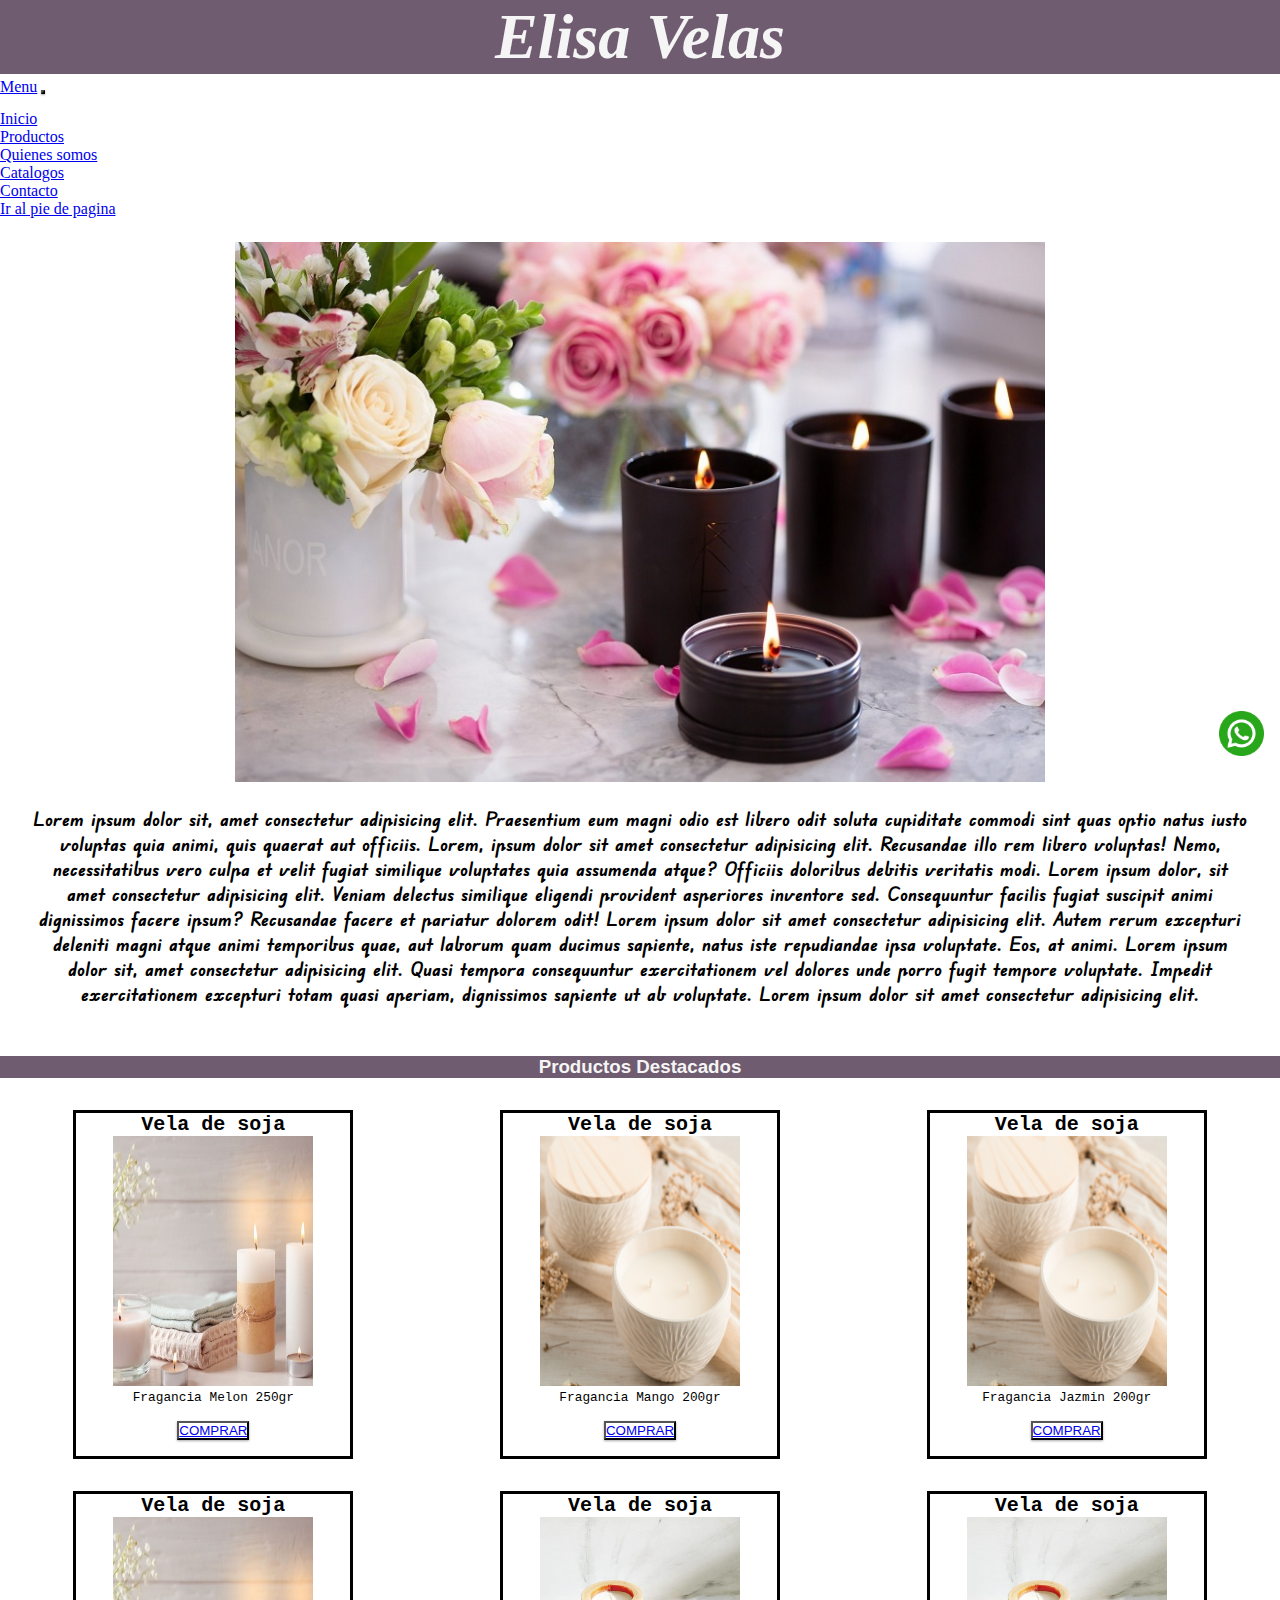
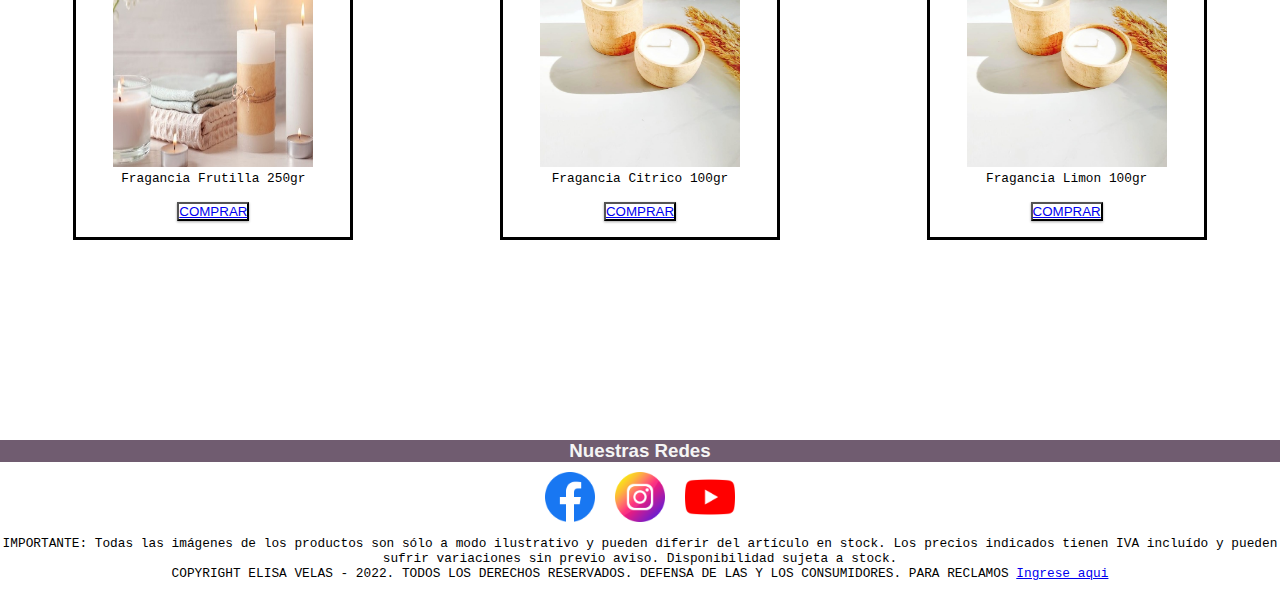
<file: index.html>
<!DOCTYPE html>
<html lang="en">

<head>
    <meta charset="UTF-8">
    <meta http-equiv="X-UA-Compatible" content="IE=edge">
    <meta name="viewport" content="width=device-width, initial-scale=1.0">
    <link rel="shortcut icon" href="img/favicon.png">
    <link rel="preconnect" href="https://fonts.googleapis.com">
    <link rel="preconnect" href="https://fonts.gstatic.com" crossorigin>
    <link href="https://fonts.googleapis.com/css2?family=Edu+VIC+WA+NT+Beginner:wght@500&display=swap" rel="stylesheet">
    <!-- link bootstrap-->
    <link href="https://cdn.jsdelivr.net/npm/bootstrap@5.2.0/dist/css/bootstrap.min.css" rel="stylesheet" integrity="sha384-gH2yIJqKdNHPEq0n4Mqa/HGKIhSkIHeL5AyhkYV8i59U5AR6csBvApHHNl/vI1Bx" crossorigin="anonymous">
    <!-- link css -->
    <link rel="stylesheet" href="./css/main.css">
    <title> Elisa Velas </title>
</head>

<body>
    <header>
        <h1> Elisa Velas </h1>
        <!--  menu -->
        <nav class="navbar navbar-expand-lg bg-light">
            <div class="container">
                <a class="navbar-brand" href="#">Menu</a>
                <button class="navbar-toggler" type="button" data-bs-toggle="collapse" data-bs-target="#navbarNav" aria-controls="navbarNav" aria-expanded="false" aria-label="Toggle navigation">
                    <span class="navbar-toggler-icon"></span>
                </button>
                <div class="collapse navbar-collapse" id="navbarNav">
                    <ul class="navbar-nav">
                        <li class="nav-item">
                            <a class="nav-link active" aria-current="page" href="index.html">Inicio</a>
                        </li>
                        <li class="nav-item">
                            <a class="nav-link" href="./pages/producto.html">Productos</a>
                        </li>
                        <li class="nav-item">
                            <a class="nav-link" href="./quienes-somos.html">Quienes somos</a>
                        </li>
                        <li class="nav-item">
                            <a class="nav-link" href="./catalogos.html">Catalogos</a>
                        </li>
                         <li class="nav-item">
                            <a class="nav-link" href="./contacto.html">Contacto</a>
                        </li>
                        <li class="nav-item">
                            <a class="nav-link" href="#footer">Ir al pie de pagina</a>
                        </li>
                    </ul>
                </div>
            </div>
        </nav>
    </header>

    <main>
        <div class="img">
            <img src="img/inicio2.jpg" alt="Producto">
        </div>

        <p class="intro">
            Lorem ipsum dolor sit, amet consectetur adipisicing elit. Praesentium eum magni odio est libero odit soluta
            cupiditate commodi sint quas optio natus iusto voluptas quia animi, quis quaerat aut officiis. Lorem, ipsum
            dolor sit amet consectetur adipisicing elit. Recusandae illo rem libero voluptas! Nemo, necessitatibus vero
            culpa et velit fugiat similique voluptates quia assumenda atque? Officiis doloribus debitis veritatis modi.
            Lorem ipsum dolor, sit amet consectetur adipisicing elit. Veniam delectus similique eligendi provident
            asperiores inventore sed. Consequuntur facilis fugiat suscipit animi dignissimos facere ipsum? Recusandae
            facere et pariatur dolorem odit! Lorem ipsum dolor sit amet consectetur adipisicing elit. Autem rerum
            excepturi deleniti magni atque animi temporibus quae, aut laborum quam ducimus sapiente, natus iste
            repudiandae ipsa voluptate. Eos, at animi. Lorem ipsum dolor sit, amet consectetur adipisicing elit. Quasi
            tempora consequuntur exercitationem vel dolores unde porro fugit tempore voluptate. Impedit exercitationem
            excepturi totam quasi aperiam, dignissimos sapiente ut ab voluptate. Lorem ipsum dolor sit amet consectetur
            adipisicing elit.
        </p>
        <!-- productos card -->
        <section>
            <h2 class="subtitulo"> Productos Destacados </h2>
            <div class="destacados">
                <div class="caja">
                    <div class="caja__fija">
                        <h2 class="destacados__title"> Vela de soja </h2>
                        <img src="img/image2.jpg" alt="Producto" width="200" height="250">
                        <p> Fragancia Melon 250gr </p>
                        <button><a href="pages/producto.html"> COMPRAR </a></button>
                    </div>
                </div>
                <div class="caja">
                    <div class="caja__fija">
                        <h3 class="destacados__title"> Vela de soja </h3>
                        <img src="img/producto1.jpg" alt="Producto" width="200" height="250">
                        <p> Fragancia Mango 200gr </p>
                        <button><a href="pages/producto.html"> COMPRAR </a></button>
                    </div>
                </div>
                <div class="caja">
                    <div class="caja__fija">
                        <h3 class="destacados__title"> Vela de soja </h3>
                        <img src="img/producto1.jpg" alt="Producto" width="200" height="250">
                        <p> Fragancia Jazmin 200gr </p>
                        <button><a href="pages/producto.html"> COMPRAR </a></button>
                    </div>
                </div>
                <div class="caja">
                    <div class="caja__fija">
                        <h3 class="destacados__title"> Vela de soja </h3>
                        <img src="img/image2.jpg" alt="Producto" width="200" height="250">
                        <p> Fragancia Frutilla 250gr </p>
                        <button><a href="pages/producto.html"> COMPRAR </a></button>
                    </div>
                </div>
                <div class="caja">
                    <div class="caja__fija">
                        <h4 class="destacados__title"> Vela de soja </h4>
                        <img src="img/producto2.jpg" alt="Producto" width="200" height="250">
                        <p> Fragancia Citrico 100gr </p>
                        <button><a href="pages/producto.html"> COMPRAR </a></button>
                    </div>
                </div>
                <div class="caja">
                    <div class="caja__fija">
                        <h4 class="destacados__title"> Vela de soja </h4>
                        <img src="img/producto2.jpg" alt="Producto" width="200" height="250">
                        <p> Fragancia Limon 100gr </p>
                        <button><a href="pages/producto.html"> COMPRAR </a></button>
                    </div>
                </div>
            </div>
        </section>
    </main>
    <footer id="footer">    
        <h4 class="titulord"> Nuestras Redes</h4>
        <div class="redes">
            <ul>
                <li><a href="https://www.facebook.com/" target="_blank"><img class="redes__img" src="./img/facebook.png" alt="facebook" > </a></li>
                <li><a href="https://www.instagram.com/" target="_blank"><img class="redes__img" src="./img/instagram.png" alt="instagram" > </a></li>
                <li><a href="https://www.youtube.com/watch?v=XyZXHhYOiFw" target="_blank"><img class="redes__img" src="./img/youtube.png" ></a></li>
            </ul>
        </div>   
        <div class="wajapen">
            <a href="https://web.whatsapp.com/" target="_blank"><img class="wajapen__img" src="./img/whatsapp.png" alt="contacto"></a>
        </div>
        <p> IMPORTANTE: Todas las imágenes de los productos son sólo a modo ilustrativo y pueden diferir del artículo en stock. Los precios indicados tienen IVA incluído y pueden sufrir variaciones sin previo aviso. Disponibilidad sujeta a stock.</p>
        <p> COPYRIGHT ELISA VELAS - 2022. TODOS LOS DERECHOS RESERVADOS. DEFENSA DE LAS Y LOS CONSUMIDORES. PARA RECLAMOS <a href="https://www.argentina.gob.ar/produccion/defensadelconsumidor/formulario" target="_blank"> Ingrese aqui </a></p>
    </footer>
    <!-- JavaScript Bundle with Popper -->
    <script src="https://cdn.jsdelivr.net/npm/bootstrap@5.2.0/dist/js/bootstrap.bundle.min.js" integrity="sha384-A3rJD856KowSb7dwlZdYEkO39Gagi7vIsF0jrRAoQmDKKtQBHUuLZ9AsSv4jD4Xa" crossorigin="anonymous"></script>
</body>

</html>
</file>
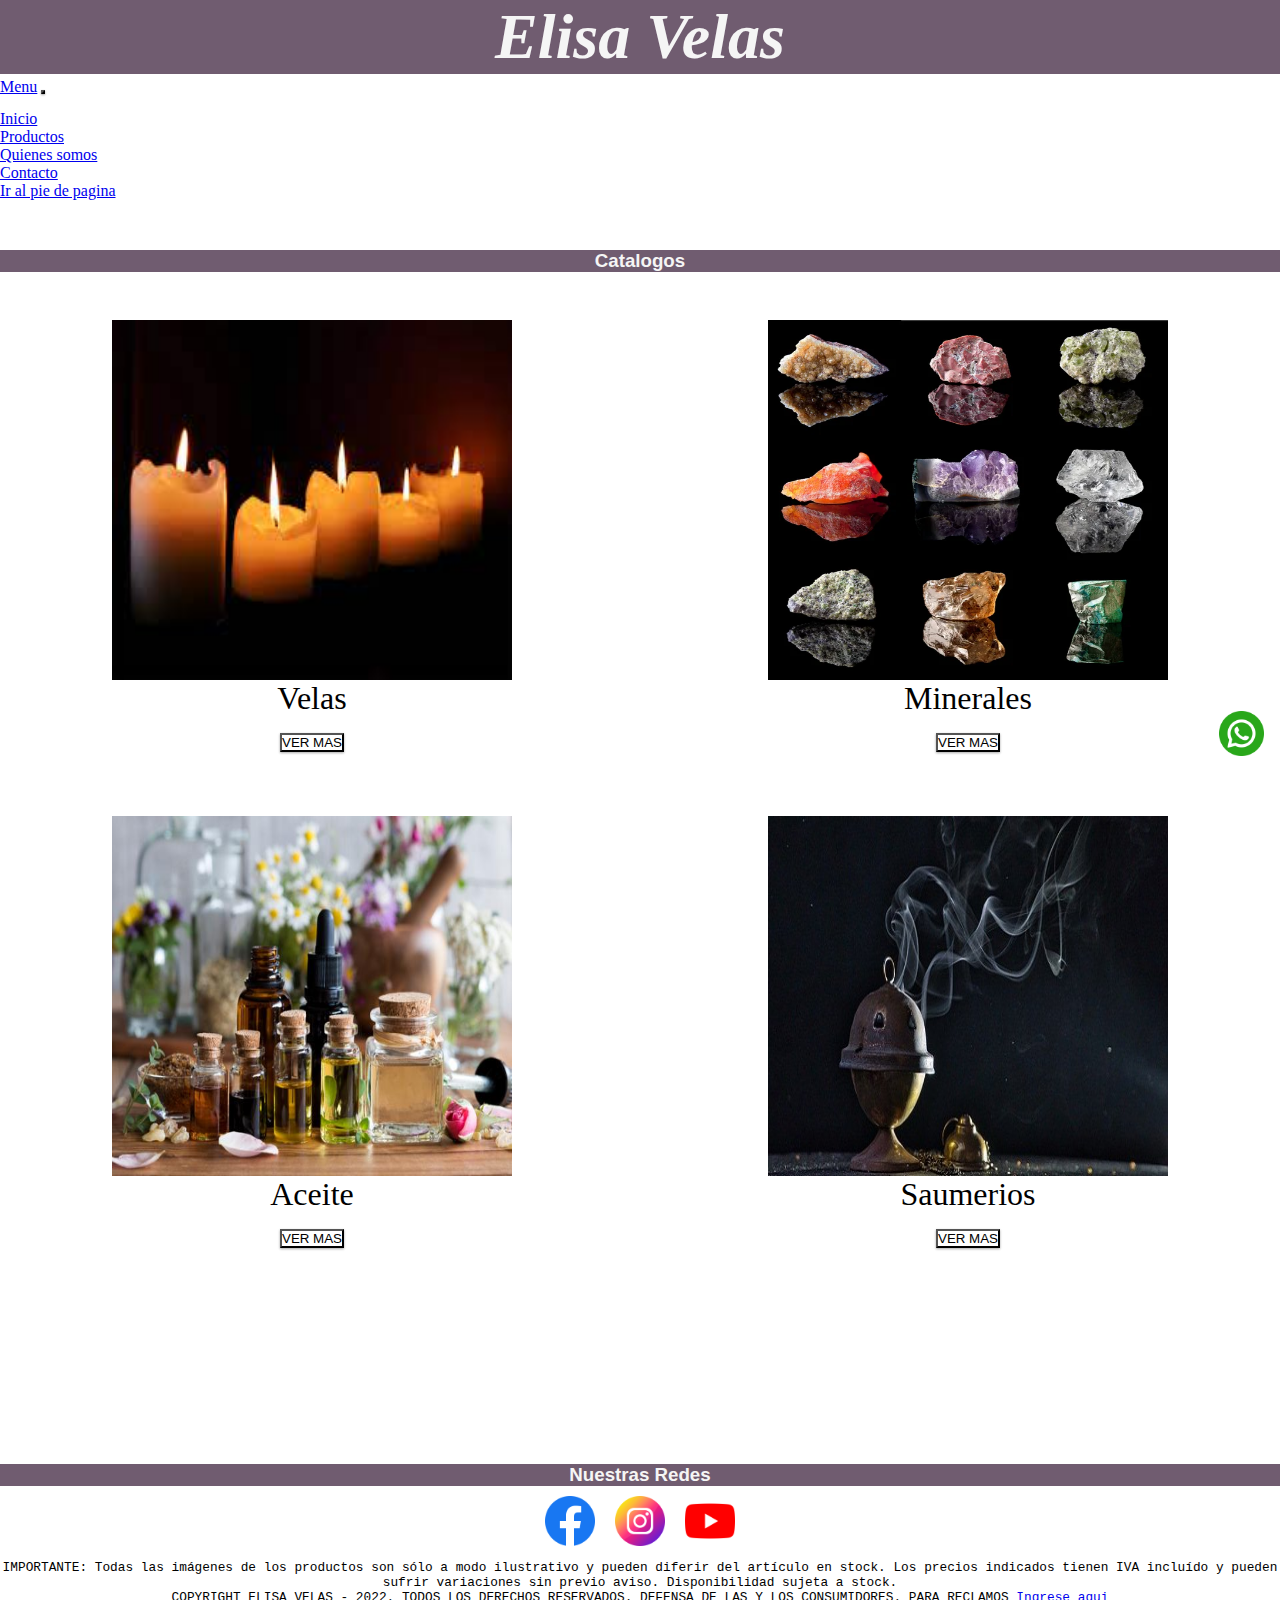
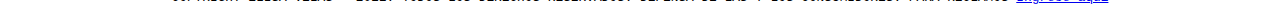
<file: pages/catalogos.html>
<!DOCTYPE html>
<html lang="en">
<head>
    <meta charset="UTF-8">
    <meta http-equiv="X-UA-Compatible" content="IE=edge">
    <meta name="viewport" content="width=device-width, initial-scale=1.0">
    <link rel="shortcut icon" href="../img/favicon.png">
    <link rel="preconnect" href="https://fonts.googleapis.com">
    <link rel="preconnect" href="https://fonts.gstatic.com" crossorigin>
    <link href="https://fonts.googleapis.com/css2?family=Edu+VIC+WA+NT+Beginner:wght@500&display=swap" rel="stylesheet">
    <!-- link bootstrap-->
    <link href="https://cdn.jsdelivr.net/npm/bootstrap@5.2.0/dist/css/bootstrap.min.css" rel="stylesheet" integrity="sha384-gH2yIJqKdNHPEq0n4Mqa/HGKIhSkIHeL5AyhkYV8i59U5AR6csBvApHHNl/vI1Bx" crossorigin="anonymous">
    <!-- css -->
    <link rel="stylesheet" href="../css/main.css">
    <title> Catalogos </title>
</head>
<body>
    <header>
        <h1> Elisa Velas </h1>
        <!-- menu -->
        <nav class="navbar navbar-expand-lg bg-light">
            <div class="container-fluid">
              <a class="navbar-brand" href="#">Menu</a>
              <button class="navbar-toggler" type="button" data-bs-toggle="collapse" data-bs-target="#navbarNav" aria-controls="navbarNav" aria-expanded="false" aria-label="Toggle navigation">
                <span class="navbar-toggler-icon"></span>
              </button>
              <div class="collapse navbar-collapse" id="navbarNav">
                <ul class="navbar-nav">
                  <li class="nav-item">
                    <a class="nav-link active" aria-current="page" href="../index.html">Inicio</a>
                  </li>
                  <li class="nav-item">
                    <a class="nav-link" href="producto.html">Productos</a>
                  </li>
                  <li class="nav-item">
                    <a class="nav-link" href="quienes-somos.html">Quienes somos</a>
                  </li>
                  <li class="nav-item">
                    <a class="nav-link" href="contacto.html">Contacto</a>
                  </li>
                  <li class="nav-item">
                    <a class="nav-link" href="#footer">Ir al pie de pagina</a>
                  </li>
                </ul>
              </div>
            </div>
          </nav>
    </header>
    <main>
        <section>
            <h2 class="subtitulo"> Catalogos </h2>
            <div class="catalago">
                <div class="catalogo__container">  
                    <img class="catalago__container--img" src="../img/velas.jpg" alt="" height="400" width="400">
                    <p>Velas</p>
                    <button> VER MAS </button> 
                </div>
                <div class="catalogo__container"> 
                    <img class=catalago__container--img src="../img/minerales.jpg" alt="" height="400" width="400">
                    <p>Minerales</p>
                    <button> VER MAS </button>
                </div>
                <div class="catalogo__container">
                    <img class="catalago__container--img" src="../img/aceites.jpg" alt=""height="400" width="400">
                    <p>Aceite</p>
                    <button> VER MAS </button>
                </div>
                <div class="catalogo__container">
                    <img class="catalago__container--img" src="../img/saumerios.jpg" alt="" height="400" width="400">
                    <p>Saumerios</p>
                    <button> VER MAS </button>
                </div>
            </div>
        </section>
    </main>
    <footer id="footer">    
        <h4 class="titulord"> Nuestras Redes</h4>
        <div class="redes">
            <ul>
                <li><a href="https://www.facebook.com/" target="_blank"><img class="redes__img" src="../img/facebook.png" alt="facebook" > </a></li>
                <li><a href="https://www.instagram.com/" target="_blank"><img class="redes__img" src="../img/instagram.png" alt="instagram" > </a></li>
                <li><a href="https://www.youtube.com/watch?v=XyZXHhYOiFw" target="_blank"><img class="redes__img" src="../img/youtube.png" ></a></li>
            </ul>
        </div>   
        <div class="wajapen">
            <a href="https://web.whatsapp.com/" target="_blank"><img class="wajapen__img" src="../img/whatsapp.png" alt="contacto"></a>
        </div>
        <p> IMPORTANTE: Todas las imágenes de los productos son sólo a modo ilustrativo y pueden diferir del artículo en stock. Los precios indicados tienen IVA incluído y pueden sufrir variaciones sin previo aviso. Disponibilidad sujeta a stock.</p>
        <p> COPYRIGHT ELISA VELAS - 2022. TODOS LOS DERECHOS RESERVADOS. DEFENSA DE LAS Y LOS CONSUMIDORES. PARA RECLAMOS <a href="https://www.argentina.gob.ar/produccion/defensadelconsumidor/formulario" target="_blank"> Ingrese aqui </a></p>
    </footer>
    <!-- JavaScript Bundle with Popper -->
    <script src="https://cdn.jsdelivr.net/npm/bootstrap@5.2.0/dist/js/bootstrap.bundle.min.js" integrity="sha384-A3rJD856KowSb7dwlZdYEkO39Gagi7vIsF0jrRAoQmDKKtQBHUuLZ9AsSv4jD4Xa" crossorigin="anonymous"></script>
</body>

</html>
</file>
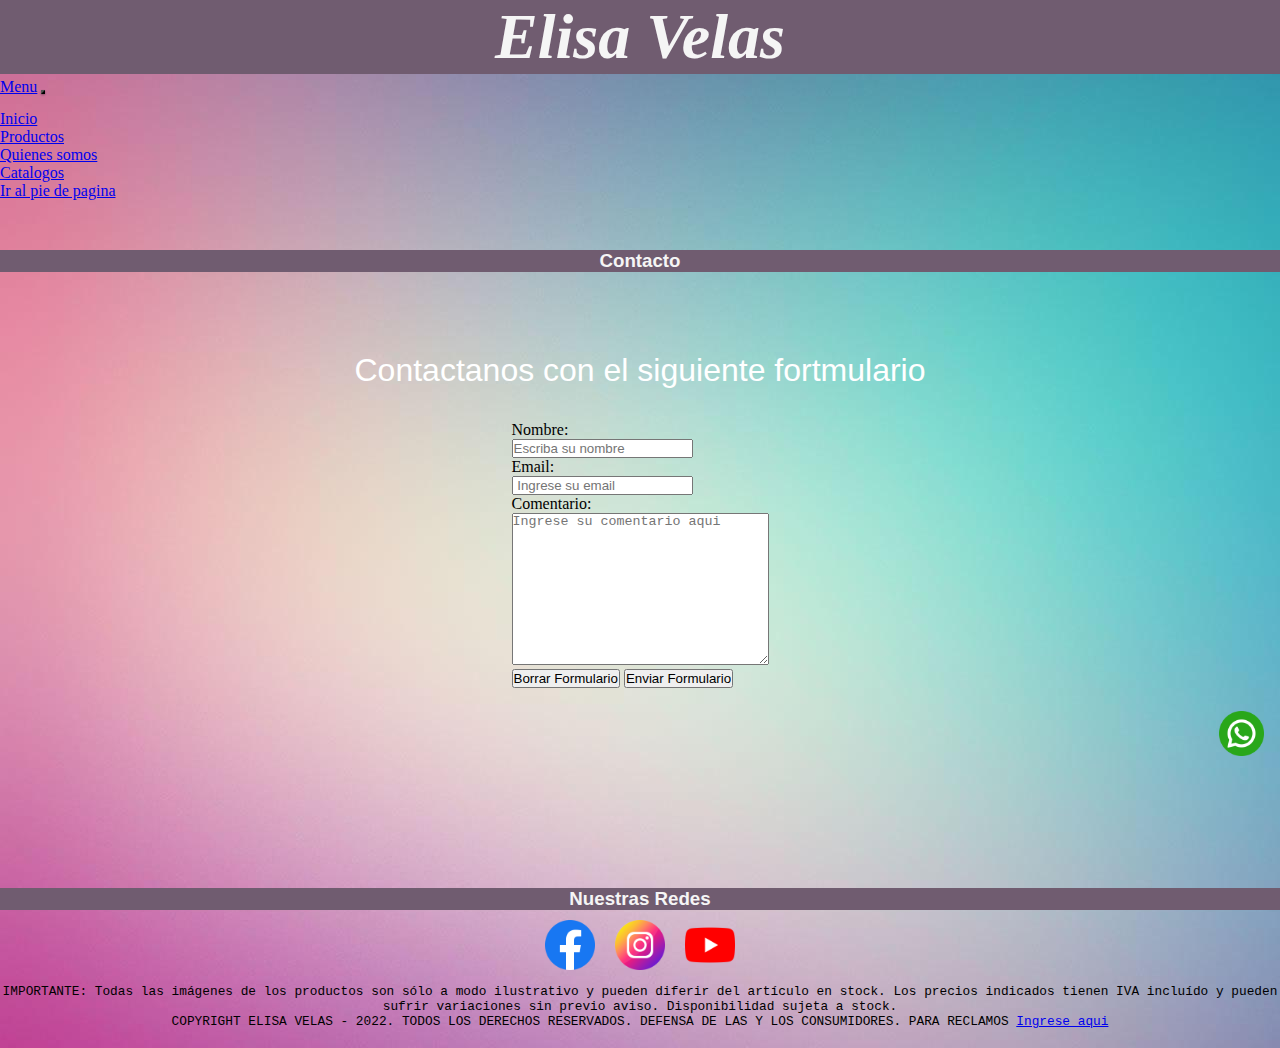
<file: pages/contacto.html>
<!DOCTYPE html>
<html lang="en">
<head>
    <meta charset="UTF-8">
    <meta http-equiv="X-UA-Compatible" content="IE=edge">
    <meta name="viewport" content="width=device-width, initial-scale=1.0">
    <link rel="shortcut icon" href="../img/favicon.png">
    <link rel="preconnect" href="https://fonts.googleapis.com">
    <link rel="preconnect" href="https://fonts.gstatic.com" crossorigin>
    <link href="https://fonts.googleapis.com/css2?family=Edu+VIC+WA+NT+Beginner:wght@500&display=swap" rel="stylesheet">
    <!-- link bootstrap-->
    <link href="https://cdn.jsdelivr.net/npm/bootstrap@5.2.0/dist/css/bootstrap.min.css" rel="stylesheet" integrity="sha384-gH2yIJqKdNHPEq0n4Mqa/HGKIhSkIHeL5AyhkYV8i59U5AR6csBvApHHNl/vI1Bx" crossorigin="anonymous">
    <!--link css -->
    <link rel="stylesheet" href="../css/main.css">
    <title> Contacto </title>
</head>
<body class="fondo">
    <header>
        <h1> Elisa Velas </h1>
        <!--  menu -->
        <nav class="navbar navbar-expand-lg bg-light">
            <div class="container-fluid">
              <a class="navbar-brand" href="#">Menu</a>
              <button class="navbar-toggler" type="button" data-bs-toggle="collapse" data-bs-target="#navbarNav" aria-controls="navbarNav" aria-expanded="false" aria-label="Toggle navigation">
                <span class="navbar-toggler-icon"></span>
              </button>
              <div class="collapse navbar-collapse" id="navbarNav">
                <ul class="navbar-nav">
                  <li class="nav-item">
                    <a class="nav-link active" aria-current="page" href="../index.html">Inicio</a>
                  </li>
                  <li class="nav-item">
                    <a class="nav-link" href="producto.html">Productos</a>
                  </li>
                  <li class="nav-item">
                    <a class="nav-link" href="quienes-somos.html">Quienes somos</a>
                  </li>
                  <li class="nav-item">
                    <a class="nav-link" href="catalogos.html">Catalogos</a>
                  </li>
                  <li class="nav-item">
                    <a class="nav-link" href="#footer">Ir al pie de pagina</a>
                  </li>
                </ul>
              </div>
            </div>
          </nav>
    </header>
    <main> 
        <section>
            <h2 class="subtitulo">Contacto</h2>
            <div class="contact__form">
                <p class="contact__form--p"> Contactanos con el siguiente fortmulario </p>
                <form>
                    <label for="nombre"> Nombre: </label><br>
                    <input type="text" id="nombre" name="nombre" placeholder="Escriba su nombre "><br> 
                    <label for="email"> Email: </label><br>
                    <input type="email" id="email" name="email" placeholder=" Ingrese su email"><br>
                    <label for="comentario"> Comentario: </label><br>
                    <textarea name="" id="" cols="30" rows="10" placeholder="Ingrese su comentario aqui"></textarea>
                    <div>
                        <input type="reset" value="Borrar Formulario">
                        <input type="submit" value="Enviar Formulario">
                    </div>
                </form>
            </div>
        </section>
    </main> 
    <footer id="footer">    
        <h4 class="titulord"> Nuestras Redes</h4>
        <div class="redes">
            <ul>
                <li><a href="https://www.facebook.com/" target="_blank"><img class="redes__img" src="../img/facebook.png" alt="facebook" > </a></li>
                <li><a href="https://www.instagram.com/" target="_blank"><img class="redes__img" src="../img/instagram.png" alt="instagram" > </a></li>
                <li><a href="https://www.youtube.com/watch?v=XyZXHhYOiFw" target="_blank"><img class="redes__img" src="../img/youtube.png" ></a></li>
            </ul>
        </div>   
        <div class="wajapen">
            <a href="https://web.whatsapp.com/" target="_blank"><img class="wajapen__img" src="../img/whatsapp.png" alt="contacto"></a>
        </div>
        <p> IMPORTANTE: Todas las imágenes de los productos son sólo a modo ilustrativo y pueden diferir del artículo en stock. Los precios indicados tienen IVA incluído y pueden sufrir variaciones sin previo aviso. Disponibilidad sujeta a stock.</p>
        <p> COPYRIGHT ELISA VELAS - 2022. TODOS LOS DERECHOS RESERVADOS. DEFENSA DE LAS Y LOS CONSUMIDORES. PARA RECLAMOS <a href="https://www.argentina.gob.ar/produccion/defensadelconsumidor/formulario" target="_blank"> Ingrese aqui </a></p>
    </footer>
    <!-- JavaScript Bundle with Popper -->
    <script src="https://cdn.jsdelivr.net/npm/bootstrap@5.2.0/dist/js/bootstrap.bundle.min.js" integrity="sha384-A3rJD856KowSb7dwlZdYEkO39Gagi7vIsF0jrRAoQmDKKtQBHUuLZ9AsSv4jD4Xa" crossorigin="anonymous"></script>
</body>


</html>
</file>
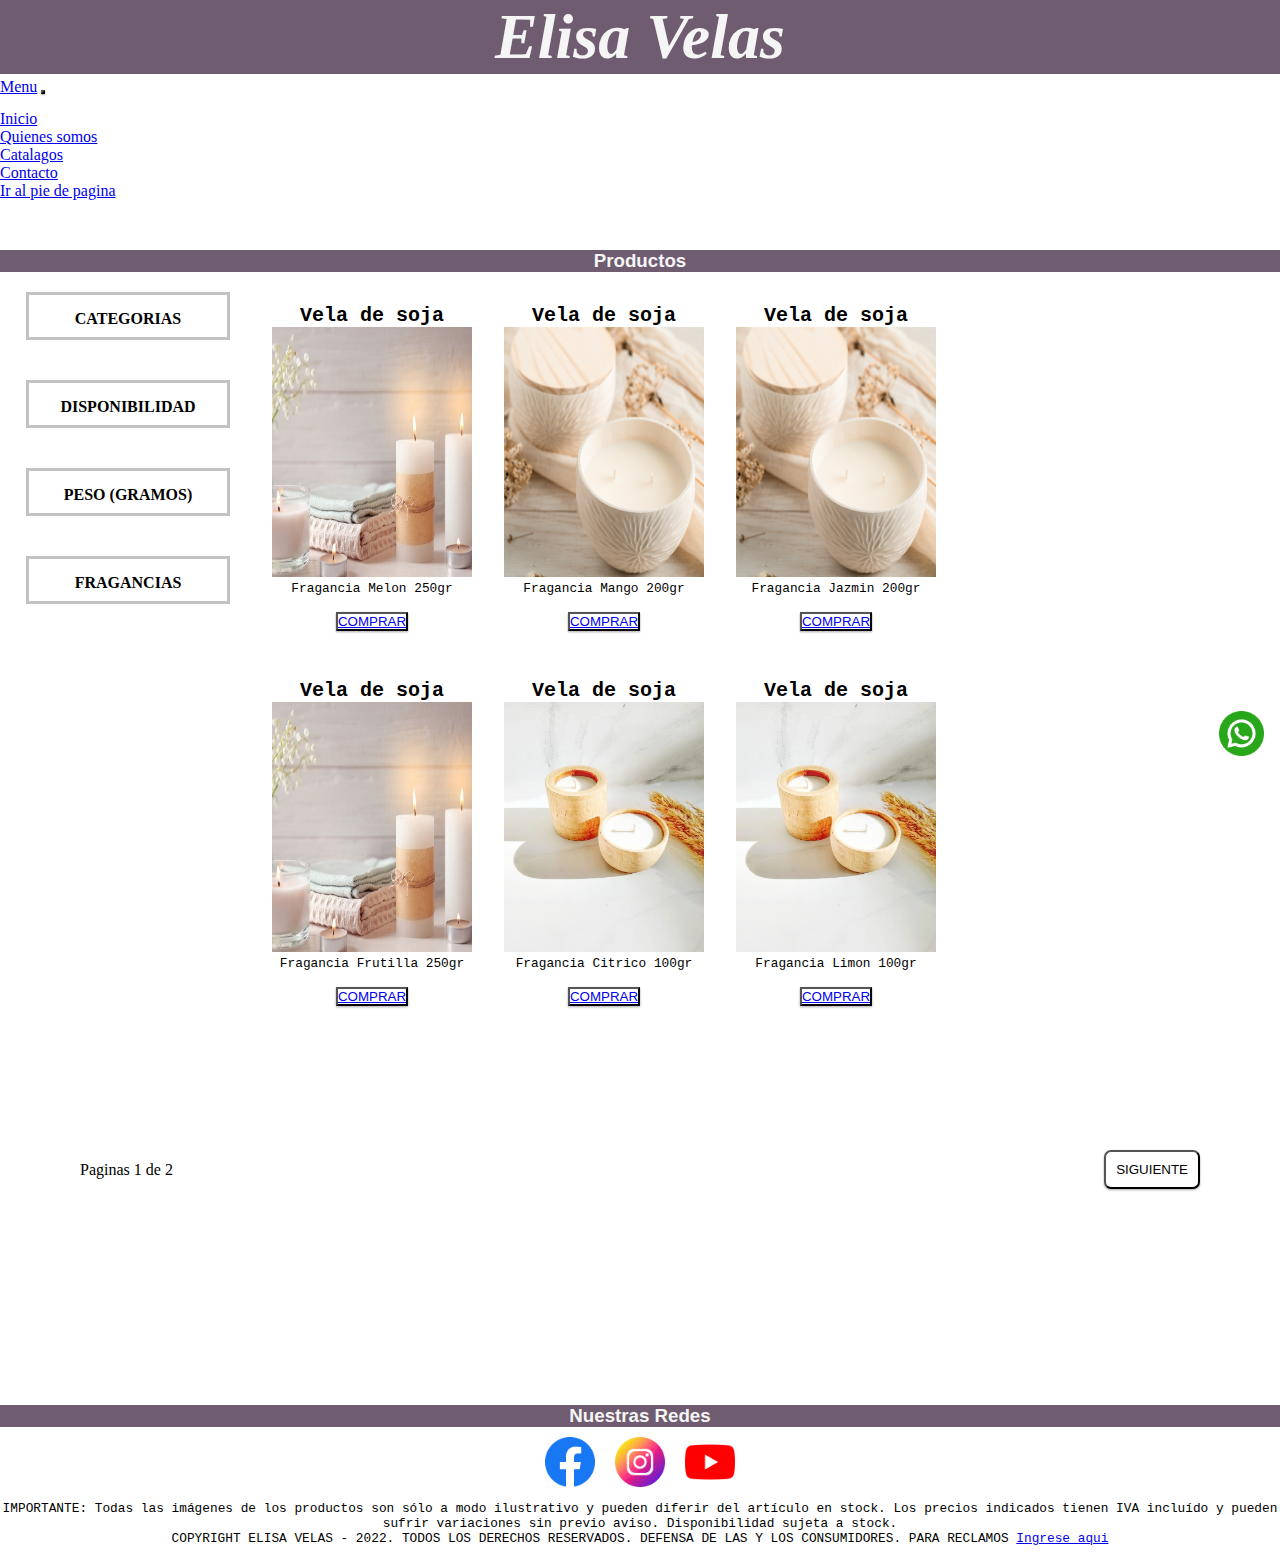
<file: pages/producto.html>
<!DOCTYPE html>
<html lang="en">
<head>
    <meta charset="UTF-8">
    <meta http-equiv="X-UA-Compatible" content="IE=edge">
    <meta name="viewport" content="width=device-width, initial-scale=1.0">
    <link rel="shortcut icon" href="../../img/favicon.png">
    <link rel="preconnect" href="https://fonts.googleapis.com">
    <link rel="preconnect" href="https://fonts.gstatic.com" crossorigin>
    <link href="https://fonts.googleapis.com/css2?family=Edu+VIC+WA+NT+Beginner:wght@500&display=swap" rel="stylesheet">
    <!-- link bootstrap-->
    <link href="https://cdn.jsdelivr.net/npm/bootstrap@5.2.0/dist/css/bootstrap.min.css" rel="stylesheet" integrity="sha384-gH2yIJqKdNHPEq0n4Mqa/HGKIhSkIHeL5AyhkYV8i59U5AR6csBvApHHNl/vI1Bx" crossorigin="anonymous">
    <!-- css -->
    <link rel="stylesheet" href="../css/main.css">
    <title>Prodcuto</title>
</head>
<body>
    <header>
        <h1> Elisa Velas </h1>
        <!--  menu -->
        <nav class="navbar navbar-expand-lg bg-light">
            <div class="container-fluid">
              <a class="navbar-brand" href="#">Menu</a>
              <button class="navbar-toggler" type="button" data-bs-toggle="collapse" data-bs-target="#navbarNav" aria-controls="navbarNav" aria-expanded="false" aria-label="Toggle navigation">
                <span class="navbar-toggler-icon"></span>
              </button>
              <div class="collapse navbar-collapse" id="navbarNav">
                <ul class="navbar-nav">
                  <li class="nav-item">
                    <a class="nav-link active" aria-current="page" href="../index.html">Inicio</a>
                  </li>
                  <li class="nav-item">
                    <a class="nav-link" href="quienes-somos.html">Quienes somos</a>
                  </li>
                  <li class="nav-item">
                    <a class="nav-link" href="catalogos.html">Catalagos</a>
                  </li>
                  <li class="nav-item">
                    <a class="nav-link" href="contacto.html">Contacto</a>
                  </li>
                  <li class="nav-item">
                    <a class="nav-link" href="#footer">Ir al pie de pagina</a>
                  </li>
                </ul>
              </div>
            </div>
          </nav>
    </header>
    <main> 
        <h2 class="subtitulo">Productos</h2>
        <div class="productos__container">
            <div class="productos__sidebar">
                <div class="productos__sidebar--filter">CATEGORIAS</div>
                <div class="productos__sidebar--filter">DISPONIBILIDAD</div>
                <div class="productos__sidebar--filter">PESO (GRAMOS)</div>
                <div class="productos__sidebar--filter">FRAGANCIAS</div>
            </div>
            <div class="productos__cards">
                <div class="destacados">
                    <div>
                        <h2 class="destacados__title"> Vela de soja </h2>
                        <img src="../img/image2.jpg" alt="Producto" width="200" height="250">
                        <p> Fragancia Melon 250gr </p>
                        <button><a href="pages/producto.html"> COMPRAR </a></button>
                    </div>
                    <div>
                        <h3 class="destacados__title"> Vela de soja </h3>
                        <img src="../img/producto1.jpg" alt="Producto" width="200" height="250">
                        <p> Fragancia Mango 200gr </p>
                        <button><a href="pages/producto.html"> COMPRAR </a></button>
                    </div>
                    <div>
                        <h3 class="destacados__title"> Vela de soja </h3>
                        <img src="../img/producto1.jpg" alt="Producto" width="200" height="250">
                        <p> Fragancia Jazmin 200gr </p>
                        <button><a href="pages/producto.html"> COMPRAR </a></button>
                    </div>
                    <div>
                        <h3 class="destacados__title"> Vela de soja </h3>
                        <img src="../img/image2.jpg" alt="Producto" width="200" height="250">
                        <p> Fragancia Frutilla 250gr </p>
                        <button><a href="pages/producto.html"> COMPRAR </a></button>
                    </div>
                    <div>
                        <h4 class="destacados__title"> Vela de soja </h4>
                        <img src="../img/producto2.jpg" alt="Producto" width="200" height="250">
                        <p> Fragancia Citrico 100gr </p>
                        <button><a href="pages/producto.html"> COMPRAR </a></button>
                    </div>
                    <div>
                        <h4 class="destacados__title"> Vela de soja </h4>
                        <img src="../img/producto2.jpg" alt="Producto" width="200" height="250">
                        <p> Fragancia Limon 100gr </p>
                        <button><a href="pages/producto.html"> COMPRAR </a></button>
                    </div>
                </div>
            </div>
        </div>
        <div class="productos__pagination">
            <span>Paginas 1 de 2</span>
            <button class="productos__nextpage">SIGUIENTE</button>
        </div>
        
    </main>
    <footer id="footer">    
        <h4 class="titulord"> Nuestras Redes</h4>
        <div class="redes">
            <ul>
                <li><a href="https://www.facebook.com/" target="_blank"><img class="redes__img" src="../img/facebook.png" alt="facebook" > </a></li>
                <li><a href="https://www.instagram.com/" target="_blank"><img class="redes__img" src="../img/instagram.png" alt="instagram" > </a></li>
                <li><a href="https://www.youtube.com/watch?v=XyZXHhYOiFw" target="_blank"><img class="redes__img" src="../img/youtube.png" ></a></li>
            </ul>
        </div>   
        <div class="wajapen">
            <a href="https://web.whatsapp.com/" target="_blank"><img class="wajapen__img" src="../img/whatsapp.png" alt="contacto"></a>
        </div>
        <p> IMPORTANTE: Todas las imágenes de los productos son sólo a modo ilustrativo y pueden diferir del artículo en stock. Los precios indicados tienen IVA incluído y pueden sufrir variaciones sin previo aviso. Disponibilidad sujeta a stock.</p>
        <p> COPYRIGHT ELISA VELAS - 2022. TODOS LOS DERECHOS RESERVADOS. DEFENSA DE LAS Y LOS CONSUMIDORES. PARA RECLAMOS <a href="https://www.argentina.gob.ar/produccion/defensadelconsumidor/formulario" target="_blank"> Ingrese aqui </a></p>
    </footer>
    <!-- JavaScript Bundle with Popper -->
    <script src="https://cdn.jsdelivr.net/npm/bootstrap@5.2.0/dist/js/bootstrap.bundle.min.js" integrity="sha384-A3rJD856KowSb7dwlZdYEkO39Gagi7vIsF0jrRAoQmDKKtQBHUuLZ9AsSv4jD4Xa" crossorigin="anonymous"></script>
</body>

</html>
</file>
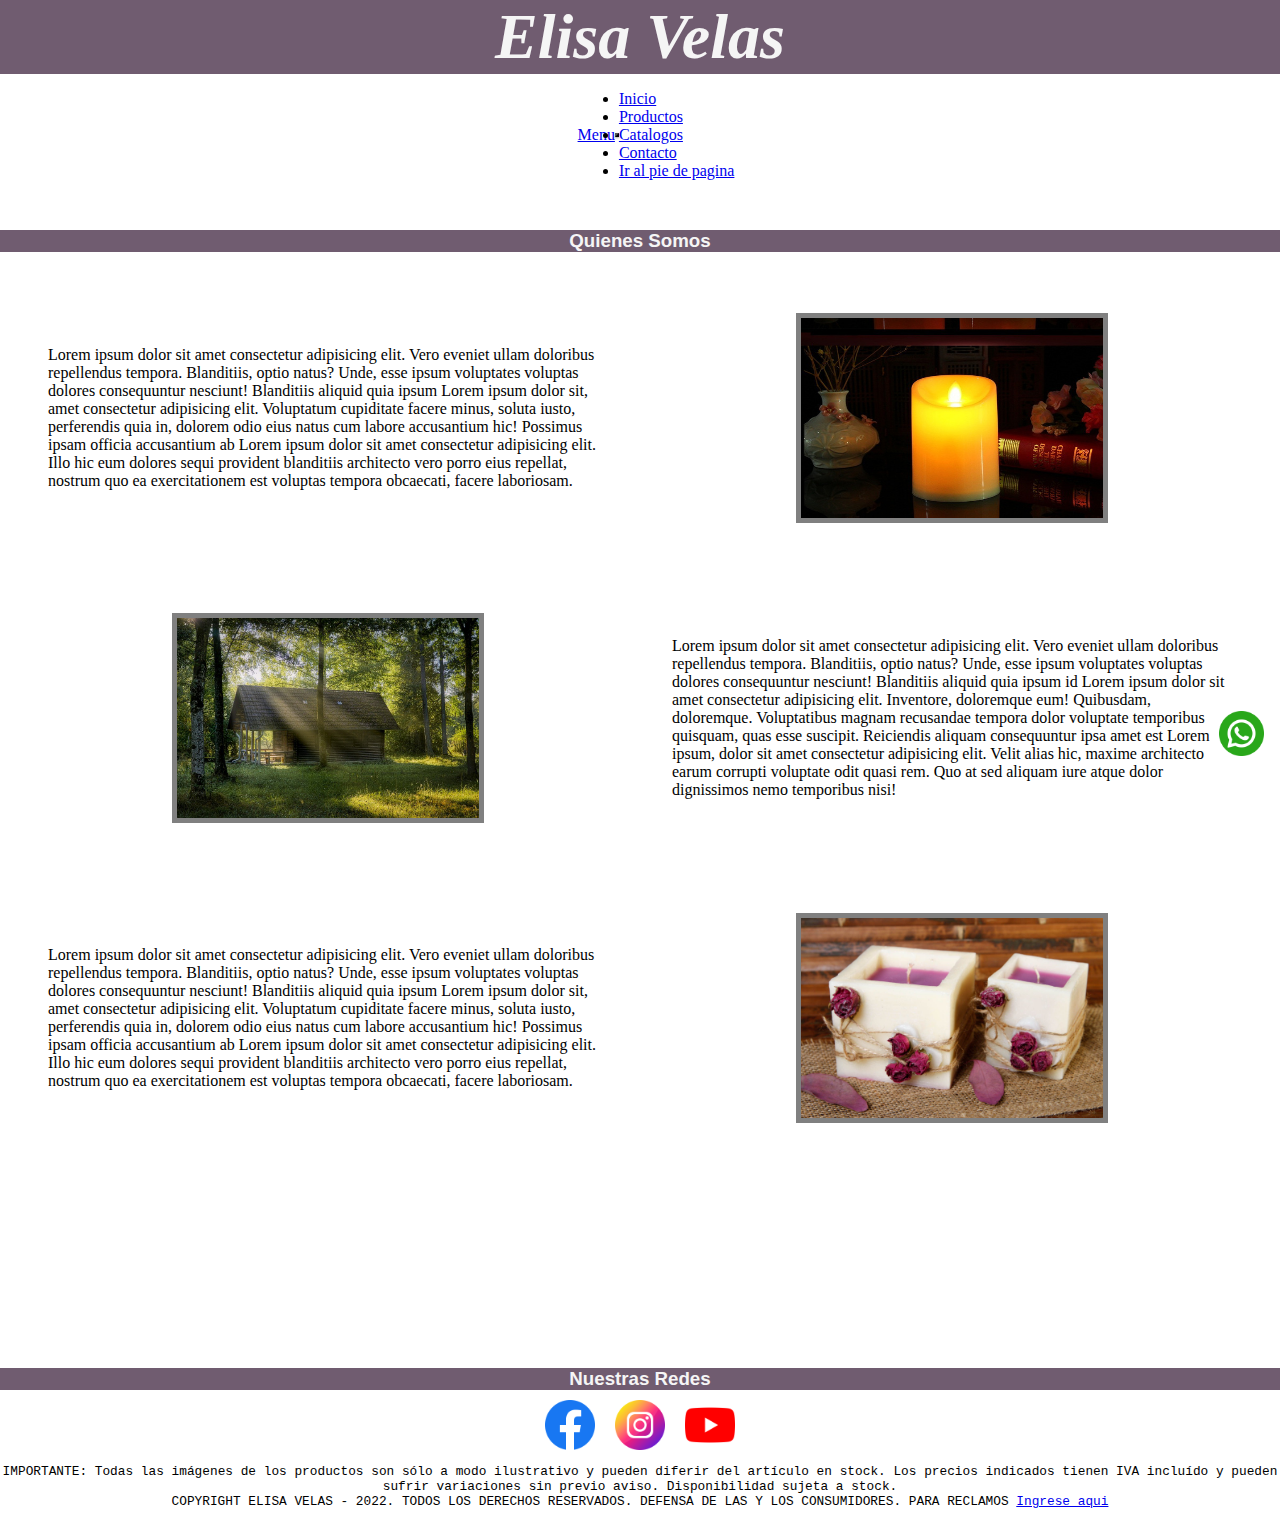
<file: pages/quienes-somos.html>
<!DOCTYPE html>
<html lang="en">

<head>
    <meta charset="UTF-8">
    <meta http-equiv="X-UA-Compatible" content="IE=edge">
    <meta name="viewport" content="width=device-width, initial-scale=1.0">
    <link rel="shortcut icon" href="../img/favicon.png">
    <link rel="preconnect" href="https://fonts.googleapis.com">
    <link rel="preconnect" href="https://fonts.gstatic.com" crossorigin>
    <link href="https://fonts.googleapis.com/css2?family=Edu+VIC+WA+NT+Beginner:wght@500&display=swap" rel="stylesheet">
    <!-- link bootstrap-->
    <link href="https://cdn.jsdelivr.net/npm/bootstrap@5.2.0/dist/css/bootstrap.min.css" rel="stylesheet"
        integrity="sha384-gH2yIJqKdNHPEq0n4Mqa/HGKIhSkIHeL5AyhkYV8i59U5AR6csBvApHHNl/vI1Bx" crossorigin="anonymous">
    <!-- css -->
    <link rel="stylesheet" href="../css/main.css">
    <title> Quines Somos </title>
</head>

<body>
    <header>
        <h1> Elisa Velas </h1>
        <!--  menu -->
        <nav class="navbar navbar-expand-lg bg-light">
            <div class="nabvar">
                <a class="navbar-brand" href="#">Menu</a>
                <button class="navbar-toggler" type="button" data-bs-toggle="collapse" data-bs-target="#navbarNav"
                    aria-controls="navbarNav" aria-expanded="false" aria-label="Toggle navigation">
                    <span class="navbar-toggler-icon"></span>
                </button>
                <div class="collapse navbar-collapse" id="navbarNav">
                    <ul class="navbar-nav">
                        <li class="nav-item">
                            <a class="nav-link active" aria-current="page" href="../index.html">Inicio</a>
                        </li>
                        <li class="nav-item">
                            <a class="nav-link" href="producto.html">Productos</a>
                        </li>
                        <li class="nav-item">
                            <a class="nav-link" href="catalogos.html">Catalogos</a>
                        </li>
                        <li class="nav-item">
                            <a class="nav-link" href="contacto.html">Contacto</a>
                        </li>
                        <li class="nav-item">
                            <a class="nav-link" href="#footer">Ir al pie de pagina</a>
                        </li>
                    </ul>
                </div>
            </div>
        </nav>
    </header>
    <main>
        <h2 class="subtitulo"> Quienes Somos</h2>
        <div class="quienes__container">
            <div class="quienes__item">
                <div class="quienes__texto">
                    <p>Lorem ipsum dolor sit amet consectetur adipisicing elit. Vero eveniet ullam doloribus repellendus
                        tempora. Blanditiis, optio natus? Unde, esse ipsum voluptates voluptas dolores consequuntur
                        nesciunt! Blanditiis aliquid quia ipsum Lorem ipsum dolor sit, amet consectetur adipisicing
                        elit. Voluptatum cupiditate facere minus, soluta iusto, perferendis quia in, dolorem odio eius
                        natus cum labore accusantium hic! Possimus ipsam officia accusantium ab Lorem ipsum dolor sit
                        amet consectetur adipisicing elit. Illo hic eum dolores sequi provident blanditiis architecto
                        vero porro eius repellat, nostrum quo ea exercitationem est voluptas tempora obcaecati, facere
                        laboriosam.</p>
                </div>
                <div class="quienes__img">
                    <img src="../img/quienes2.jpg" alt="">
                </div>
            </div>
            <div class="quienes__item">
                <div class="quienes__img">
                    <img class="quienes__img" src="../img/quienes1.jpg" alt="">
                </div>
                <div class="quienes__texto">
                    <p>Lorem ipsum dolor sit amet consectetur adipisicing elit. Vero eveniet ullam doloribus repellendus
                        tempora. Blanditiis, optio natus? Unde, esse ipsum voluptates voluptas dolores consequuntur
                        nesciunt! Blanditiis aliquid quia ipsum id Lorem ipsum dolor sit amet consectetur adipisicing
                        elit. Inventore, doloremque eum! Quibusdam, doloremque. Voluptatibus magnam recusandae tempora
                        dolor voluptate temporibus quisquam, quas esse suscipit. Reiciendis aliquam consequuntur ipsa
                        amet est Lorem ipsum, dolor sit amet consectetur adipisicing elit. Velit alias hic, maxime
                        architecto earum corrupti voluptate odit quasi rem. Quo at sed aliquam iure atque dolor
                        dignissimos nemo temporibus nisi!</p>
                </div>
            </div>
            <div class="quienes__item">
                <div class="quienes__texto">
                    <p>Lorem ipsum dolor sit amet consectetur adipisicing elit. Vero eveniet ullam doloribus repellendus
                        tempora. Blanditiis, optio natus? Unde, esse ipsum voluptates voluptas dolores consequuntur
                        nesciunt! Blanditiis aliquid quia ipsum Lorem ipsum dolor sit, amet consectetur adipisicing
                        elit. Voluptatum cupiditate facere minus, soluta iusto, perferendis quia in, dolorem odio eius
                        natus cum labore accusantium hic! Possimus ipsam officia accusantium ab Lorem ipsum dolor sit
                        amet consectetur adipisicing elit. Illo hic eum dolores sequi provident blanditiis architecto
                        vero porro eius repellat, nostrum quo ea exercitationem est voluptas tempora obcaecati, facere
                        laboriosam.</p>
                </div>
                <div class="quienes__img">
                    <img class="quienes__img" src="../img/quienes3.jpg" alt="">
                </div>
            </div>
        </div>

    </main>
    <footer id="footer">
        <h4 class="titulord"> Nuestras Redes</h4>
        <div class="redes">
            <ul>
                <li><a href="https://www.facebook.com/" target="_blank"><img class="redes__img"
                            src="../img/facebook.png" alt="facebook"> </a></li>
                <li><a href="https://www.instagram.com/" target="_blank"><img class="redes__img"
                            src="../img/instagram.png" alt="instagram"> </a></li>
                <li><a href="https://www.youtube.com/watch?v=XyZXHhYOiFw" target="_blank"><img class="redes__img"
                            src="../img/youtube.png"></a></li>
            </ul>
        </div>
        <div class="wajapen">
            <a href="https://web.whatsapp.com/" target="_blank"><img class="wajapen__img" src="../img/whatsapp.png"
                    alt="contacto"></a>
        </div>
        <p> IMPORTANTE: Todas las imágenes de los productos son sólo a modo ilustrativo y pueden diferir del artículo en
            stock. Los precios indicados tienen IVA incluído y pueden sufrir variaciones sin previo aviso.
            Disponibilidad sujeta a stock.</p>
        <p> COPYRIGHT ELISA VELAS - 2022. TODOS LOS DERECHOS RESERVADOS. DEFENSA DE LAS Y LOS CONSUMIDORES. PARA
            RECLAMOS <a href="https://www.argentina.gob.ar/produccion/defensadelconsumidor/formulario" target="_blank">
                Ingrese aqui </a></p>
    </footer>
    <!-- JavaScript Bundle with Popper -->
    <script src="https://cdn.jsdelivr.net/npm/bootstrap@5.2.0/dist/js/bootstrap.bundle.min.js"
        integrity="sha384-A3rJD856KowSb7dwlZdYEkO39Gagi7vIsF0jrRAoQmDKKtQBHUuLZ9AsSv4jD4Xa"
        crossorigin="anonymous"></script>
</body>

</html>
</file>
<file: css/main.css>
/* reset */
* {
    margin: 0;
    padding: 0;
    box-sizing: border-box;
}

h1 {
    background-color: rgb(112, 92, 112);
    text-align: center;
    font-size: 4rem;
    font-family: Georgia, 'Times New Roman', Times, serif;
    font-style: italic;
    color: whitesmoke;
}

.nabvar{
    display: flex;
    width: 100%;
    margin: 1em;
    align-items: center;
    justify-content: center;
}

.menu {
    display: flex;
    justify-content: space-around;
    margin: 15px 15px 15px 15px;
    padding: 10px 10px 10px 10px;
    align-items: center;
    text-align: center;
    font-family: Verdana, Geneva, Tahoma, sans-serif;
}

.menu a {
    text-decoration: none;
    font-family: 'Edu VIC WA NT Beginner', cursive;
    font-family: 'IBM Plex Mono', monospace;
    color: whitesmoke;

}

.menu a:hover {
    color: rgb(251, 247, 10);
    text-shadow: 1px 0.5px rgb(112, 92, 112);
}


.menu ul li {

    background-color: rgb(99, 93, 110);
    display: inline-block;
    margin: 5px;
    padding: 5px;
    list-style: none;
    border-radius: 25px;
}

.img {
    display: flex;
    margin-top: 1.5rem;
    margin-bottom: 1.5rem;
    align-items: center;
    justify-content: center;

}

.img img {
    height: 60vh;
    max-width: 100%;
}

.intro {
    margin-top: 1.5rem;
    margin-bottom: 1.5rem;
    margin-left: 2rem;
    margin-right: 2rem;
    font-weight: bold;
    text-align: center;
    text-decoration: solid;
    font-family: 'Edu VIC WA NT Beginner', cursive;
    font-size: 1.20rem;
}

.wajapen__img {
    height: 45px;
    width: 45px;
    bottom: 9rem;
    right: 1rem;
    box-sizing: border-box;
    position: fixed;
}

.subtitulo {
    margin-top: 50px;
    background-color: rgb(112, 92, 112);
    text-align: center;
    color: whitesmoke;
    font-family: Verdana, Geneva, Tahoma, sans-serif;
    font-size: 1.17rem;

}

.destacados {
    display: grid;
    grid-template-columns: 1fr 1fr 1fr;
    flex-direction: column;
    justify-content: center;
    align-items: center;
    gap: 2rem;
    margin-top: 2rem;
    margin-bottom: 2rem;
    margin-left: 1rem;
    margin-right: 1rem;
    text-align: center;
}

.destacados div {
    font-size: 0.8rem;
    font-family: 'Edu VIC WA NT Beginner', cursive;
    font-family: 'IBM Plex Mono', monospace;

}

.destacados__title {
    font-size: 1.25rem;
    font-family: 'Edu VIC WA NT Beginner', cursive;
    font-family: 'IBM Plex Mono', monospace;
    text-decoration: solid;

}

.caja {
    display: flex;
    flex-direction: column;
    align-items: center;
}

.caja__fija {
    border: solid 3px black;
    width: 280px;
}

button {
    margin-top: 1rem;
    margin-bottom: 1rem;
    box-shadow: rgba(0, 0, 0, 0.12) 0px 1px 3px, rgba(0, 0, 0, 0.24) 0px 1px 2px;
    background-color: white
}


.titulord {
    margin-top: 100px;
    background-color: rgb(112, 92, 112);
    text-align: center;
    color: whitesmoke;
    font-family: Verdana, Geneva, Tahoma, sans-serif;
    font-size: 1.17rem;

}

.redes {
    display: flex;
    justify-content: center;

}

.redes ul {
    display: flex;
    flex-direction: row;
    justify-items: center;
    list-style: none;

}

.redes ul>li {
    margin: 10px;
}

.redes__img {
    height: 50px;
    width: 50px;
}

#footer {
    margin-top: 200px;
    margin-bottom: 20px;
    text-align: center;
    font-size: 0.8rem;
    font-family: 'Edu VIC WA NT Beginner', cursive;
    font-family: 'IBM Plex Mono', monospace;
}

/* estilo de quienes somos */

.quienes__container {
    margin: 1em;
    display: flex;
    flex-direction: column;
}

.quienes__item {
    display: flex;
    flex-direction: row;
    flex-wrap: wrap;
}

.quienes__texto {
    display: flex;
    align-items: center;
    justify-content: center;
    width: 50%;
}

.quienes__texto p {
    margin: 2rem
}

.quienes__img {
    display: flex;
    align-items: center;
    justify-content: center;
    width: 50%;
    height: 300px;

}

.quienes__img img {
    width: 50%;
    height: 70%;
    border: 5px solid grey;
}

@media (max-width: 950px) {
    .quienes__texto {
        width: 100%;
    }

    .quienes__img {
        width: 100%;
    }
}

/* estilos de prodcutos */

.productos__container {
    display: flex;

}

.productos__sidebar {
    display: flex;
    text-align: center;
    flex-direction: column;
    align-items: center;
    width: 20%;
}

.productos__sidebar--filter {
    font-weight: bold;
    margin: 20px;
    padding: 15px;
    width: 80%;
    height: 3rem;
    border: 3px solid #6666;
}

.productos__sidebar--filter:hover {
    color: #ffff;
    background: rgb(112, 92, 112);
    box-shadow: 10px 5px 5px rgb(215, 165, 215);
    ;
}

.productos__cards {
    display: flex;
    justify-content: center;
    align-items: center;
    flex-wrap: wrap;
}

.productos__pagination {
    display: flex;
    align-items: center;
    justify-content: space-between;
    margin: 5rem;
}

.productos__nextpage {
    padding: 10px;
    border-radius: 7px;
}

.contact__form {
    margin-top: 5rem;
    display: flex;
    flex-direction: column;
    justify-content: center;
    align-items: center;
}

/* estilos de catalogo */

.catalago{
    display: grid;
    grid-template-columns: 1fr;
}

.catalogo__container{
    display: flex;
    flex-direction: column;
    align-items: center;
    border-color: blue;
    border-radius: 1rem;
    margin-top: 3rem;
}

.catalago__container--img{
    height: 30vh;
    max-width: 80%;
    
}

.catalago__container p{
    font-size: 1.25rem;
    font-family: 'Edu VIC WA NT Beginner', cursive;
    font-family: 'IBM Plex Mono', monospace;
    text-decoration: solid;
}

/* estilos de contacto */

.fondo{
    background-image:url(../img/fondocontacto.jpg);
}

.contact__form--p{
    font-family: Verdana, Geneva, Tahoma, sans-serif;
    animation-name: crece;
    animation-duration: 5s;
    animation-timing-function: linear;
    animation-iteration-count: infinite;
    margin-bottom: 2rem;
    color: white;
    font-size: 2rem;
    
}

@keyframes crece{
    from{
        transform: scale(0.5);

    }

    to{
        transform: scale(1);
    }

}



/*   GRIDs & Mediaquery 600p */

@media screen and (max-width: 600px) {


    .destacados {
        grid-template-columns: 1fr;
    }

    .img img {
        height: 40vh;
        max-width: 100%;
    }
    
}

@media screen and (min-width: 600px) {


    .destacados {
        grid-template-columns: 1fr 1fr;
    }

    .catalago__container--img{
        height: 40vh;
        max-width: 100%;
        
    }
 
}


/* ---------- Mediaquery 1024p ----------- */

@media screen and (min-width: 1024px) {


    .destacados {
        grid-template-columns: 1fr 1fr 1fr;
    }

    .catalago{
        grid-template-columns: 1fr 1fr;
        column-gap: 2rem;
        
    }

    .catalago p{
        font-size: 2rem;
    }
    

}
</file>
